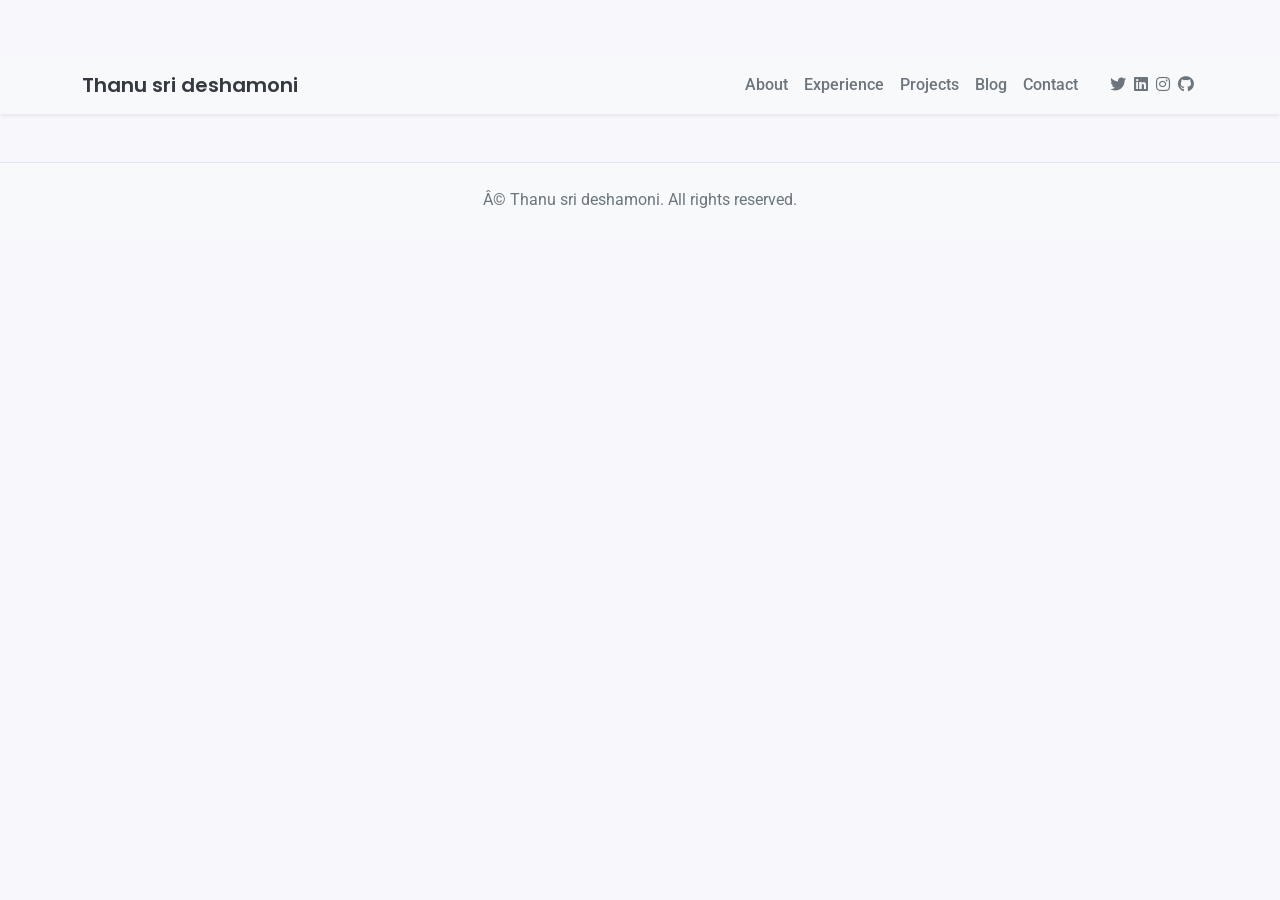
<file: template.html>
<!DOCTYPE html>
<html lang="en">
    <head>
        <meta charset="'utf-8">
        <meta http-equiv="X-UA-Compatible" content="IE=edge">
        <meta name="viewport" content="width=device-width, initial-scale=1.0">
        <title>MY page</title>
         <!-- Bootstrap CSS -->
    <link href="https://cdn.jsdelivr.net/npm/bootstrap@5.3.2/dist/css/bootstrap.min.css" rel="stylesheet" integrity="sha384-T3c6CoIi6uLrA9TneNEoa7RxnatzjcDSCmG1MXxSR1GAsXEV/Dwwykc2MPK8M2HN" crossorigin="anonymous">
    <!-- Font Awesome CSS -->
    <link rel="stylesheet" href="https://cdnjs.cloudflare.com/ajax/libs/font-awesome/6.5.1/css/all.min.css" integrity="sha512-DTOQO9RWCH3ppGqcWaEA1BIZOC6xxalwEsw9c2QQeAIftl+Vegovlnee1c9QX4TctnWMn13TZye+giMm8e2LwA==" crossorigin="anonymous" referrerpolicy="no-referrer" />
    <!-- AOS CSS -->
    <link href="https://unpkg.com/aos@2.3.1/dist/aos.css" rel="stylesheet">
    <!-- Google Fonts (Optional - Keep if you like them) -->
    <link rel="preconnect" href="https://fonts.googleapis.com">
    <link rel="preconnect" href="https://fonts.gstatic.com" crossorigin>
    <link href="https://fonts.googleapis.com/css2?family=Poppins:wght@600&family=Roboto:wght@300;400;500;700&display=swap" rel="stylesheet">
     <!-- Your Custom CSS (Create this file next) -->
     <link rel="stylesheet" href="css/main.css">

    </head>
    <body>
        
      <!-- ==================== Header / Navigation ==================== -->
    <header class="sticky-top shadow-sm">
        <nav class="navbar navbar-expand-lg navbar-light bg-light">
            <div class="container">
                <a class="navbar-brand" href="index.html" style="font-family: 'Poppins', sans-serif;">Thanu sri deshamoni</a>
                <button class="navbar-toggler" type="button" data-bs-toggle="collapse" data-bs-target="#navbarNav" aria-controls="navbarNav" aria-expanded="false" aria-label="Toggle navigation">
                    <span class="navbar-toggler-icon"></span>
                </button>
                <div class="collapse navbar-collapse" id="navbarNav">
                    <ul class="navbar-nav ms-auto mb-2 mb-lg-0">
                        <li class="nav-item">
                            <a class="nav-link" href="index.html">About</a> <!-- Active state handled by JS later -->
                        </li>
                        <li class="nav-item">
                            <a class="nav-link" href="experience.html">Experience</a>
                        </li>
                        <li class="nav-item">
                            <a class="nav-link" href="projects.html">Projects</a>
                        </li>
                        <li class="nav-item">
                            <a class="nav-link" href="blog.html">Blog</a>
                        </li>
                        <li class="nav-item">
                            <a class="nav-link" href="contact.html">Contact</a>
                        </li>
                    </ul>
                    <!-- Social Icons (Optional in Header) -->
                    <ul class="navbar-nav ms-3 flex-row">
                        <li class="nav-item"><a class="nav-link ps-2 pe-1" href="https://twitter.com/" title="Twitter" target="_blank"><i class="fab fa-twitter"></i></a></li>
                        <li class="nav-item"><a class="nav-link px-1" href="https://www.linkedin.com/in/thanusrideshamoni" title="LinkedIn" target="_blank"><i class="fab fa-linkedin"></i></a></li>
                        <li class="nav-item"><a class="nav-link px-1" href="https://www.instagram.com/" title="Instagram" target="_blank"><i class="fab fa-instagram"></i></a></li>
                        <li class="nav-item"><a class="nav-link px-1" href="https://github.com/thanusri123" title="Github" target="_blank"><i class="fab fa-github"></i></a></li>
                    </ul>
                </div>
            </div>
        </nav>
    </header>

    <!-- ==================== Main Content (Page Specific) ==================== -->
    <main class="container my-5">
        <!-- PAGE CONTENT GOES HERE -->
        <!-- Example: <h1 data-aos="fade-up">Page Heading</h1> -->

    </main>

    <!-- ==================== Footer ==================== -->
    <footer class="bg-light text-center text-muted py-4 mt-auto">
        <div class="container">
            <p class="mb-1">© Thanu sri deshamoni. All rights reserved.</p>
            <!-- Optional: Add footer social links again if desired -->
        </div>
    </footer>

    <!-- jQuery -->
    <script src="https://code.jquery.com/jquery-3.7.1.min.js" integrity="sha256-/JqT3SQfawRcv/BIHPThkBvs0OEvtFFmqPF/lYI/Cxo=" crossorigin="anonymous"></script>
    <!-- Bootstrap Bundle JS (includes Popper) -->
    <script src="https://cdn.jsdelivr.net/npm/bootstrap@5.3.2/dist/js/bootstrap.bundle.min.js" integrity="sha384-C6RzsynM9kWDrMNeT87bh95OGNyZPhcTNXj1NW7RuBCsyN/o0jlpcV8Qyq46cDfL" crossorigin="anonymous"></script>
    <!-- AOS JS -->
    <script src="https://unpkg.com/aos@2.3.1/dist/aos.js"></script>
    <!-- Your Custom JS (Create this file next) -->
    <script src="js/main.js"></script>

    </body>
</html>
</file>
<file: css/main.css>
/* css/main.css - Light Theme (Indigo/Coral) - CORRECTED */
:root {
    /* === COLOR PALETTE === */
    --primary-color: #4A55A2;
    /* Indigo */
    --primary-rgb: 74, 85, 162;
    --secondary-color: #6c757d;
    /* Gray */
    --accent-color: #FF896A;
    /* Coral (Not
used much in this version, but available) */
    --success-color: #198754;
    /* Bootstrap Green */
    --info-color: #0dcaf0;
    /* Bootstrap Cyan */
    --warning-color: #ffc107;
    /* Bootstrap Yellow */
    /* Backgrounds */
    --bg-light-shade: #F8F7FC;
    --bg-white-shade: #FFFFFF;
    /* Text & Borders */
    --dark-text: #343a40;
    --muted-text: #6c757d;
    --light-border: #e3e3f3;
}

/* === Base & Typography === */
html {
    scroll-behavior: smooth;
}

body {
    font-family: 'Roboto', sans-serif;
    color:
        var(--dark-text);
    background-color: var(--bg-light-shade);
    padding-top: 56px;
    /* Adjust if navbar height changes */
    line-height: 1.6;
}

main {
    flex-grow: 1;
}

h1,
h2,
h3,
h4,
h5,
h6 {
    font-family: 'Poppins', sans-serif;
    font-weight: 600;
}

h2.section-heading {
    font-size: 2.5rem;
    color: var(--primary-color);
    margin-bottom: 3rem;
    text-align: center;
    /* Center section headings */
}

a {
    color: var(--primary-color);
    text-decoration: none;
}

a:hover {
    color: #3a438a;
    text-decoration: underline;
}

p {
    color: var(--muted-text);
    font-weight: 400;
}

/* === Header / Navigation === */
.main-header {
    box-shadow: 0 2px 5px rgba(0, 0, 0, 0.08);
    background-color: var(--bg-white-shade);
    border-bottom: 1px solid var(--light-border);
}

.navbar-brand {
    font-family: 'Poppins', sans-serif;
    font-weight: 600;
    color: var(--dark-text) !important;
}

.navbar-nav .nav-link {
    color: var(--muted-text);
    font-weight: 500;
    padding: 0.5rem 1rem;
    transition: color 0.2s ease;
    border-radius: 4px;
}

.navbar-nav .nav-link:hover,
.navbar-nav .nav-link:focus {
    color: var(--primary-color) !important;
}

.navbar-nav .nav-link.active {
    color: var(--primary-color) !important;
    font-weight: 600;
}

.navbar-toggler {
    border-color: rgba(var(--primary-rgb), 0.3);
}

/* === Hero Section === */
.hero-section {
    min-height: 85vh;
    /* Reduced height slightly */
    /* Use a high-quality LIGHT/abstract background image */
    background:
        linear-gradient(rgba(var(--primary-rgb), 0.7), rgba(var(--primary-rgb), 0.8)), url('../images/hero-bg-light.jpg');
    /* REPLACE with light hero bg */
    background-size: cover;
    background-position: center center;
    /* background-attachment: fixed;
    */
    /* REMOVED: Prevents excessive scaling perception */
    color: var(--bg-white-shade);
    padding: 6rem 0;
}

/* === PROFILE PICTURE STYLING & RESPONSIVENESS === */
.hero-section .hero-image {
    width: 180px;
    /* Base width */
    height: 180px;
    /*
    Base height */
    object-fit: cover;
    /* Scale image nicely */
    border: 4px solid rgba(255, 255, 255, 0.7);
    /* White border */
    box-shadow: 0 5px 15px rgba(0, 0, 0, 0.15);
    /* Soft shadow */
    margin-left: auto;
    /* Center */
    margin-right: auto;
    display: block;
    /* border-radius is handled by Bootstrap's .rounded-circle class */
}

/* Media Queries to make image smaller on smaller screens */
@media (max-width: 767.98px) {

    /* Below Medium */
    .hero-section .hero-image {
        width: 150px;
        height: 150px;
    }
}

@media (max-width: 575.98px) {

    /* Below Small */
    .hero-section .hero-image {
        width: 120px;
        height: 120px;
    }
}

/* === END PROFILE PICTURE STYLING === */
.hero-section h1 {
    font-weight: 600;
    color: var(--bg-white-shade);
    text-shadow: 1px 1px 3px rgba(0, 0, 0, 0.2);
}

.hero-section .subtitle {
    font-size: 1.25rem;
    color: rgba(255, 255, 255, 0.9);
    font-weight: 300;
}

/* Hero Buttons */
.hero-section .btn-primary {
    /* Download button */
    background-color:
        var(--bg-white-shade);
    border-color: var(--bg-white-shade);
    color: var(--primary-color);
    font-weight: 600;
    padding: 0.6rem 1.25rem;
}

.hero-section .btn-primary:hover {
    background-color: rgba(255, 255, 255, 0.85);
    border-color: rgba(255,
            255, 255, 0.85);
}

.hero-section .btn-outline-light {
    /* More button */
    color: var(--bg-white-shade);
    border-color: rgba(255, 255, 255, 0.7);
    font-weight: 600;
    padding: 0.6rem 1.25rem;
}

.hero-section .btn-outline-light:hover {
    background-color: rgba(255, 255, 255, 0.15);
    border-color: var(--bg-white-shade);
    color: var(--bg-white-shade);
}

/* === Section Backgrounds & Padding === */
.section-bg-white {
    background-color: var(--bg-white-shade);
}

.section-bg-light {
    background-color: var(--bg-light-shade);
}

section {
    padding: 5rem 0;
    border-top: 1px solid var(--light-border);
}

#hero+section {
    border-top: none;
}

/* === Shared Content Styling === */
.border {
    border-color: var(--light-border) !important;
}

.text-primary {
    color: var(--primary-color) !important;
}

.text-muted {
    color: var(--muted-text) !important;
}

.text-secondary {
    color: var(--muted-text) !important;
}

.list-group-item {
    background-color: transparent;
    border-color: var(--light-border);
    color: var(--dark-text);
}

.blockquote {
    border-left: 3px solid var(--primary-color);
    padding-left: 1rem;
    color: var(--muted-text);
}

.blockquote-footer {
    color: var(--muted-text);
    opacity: 0.8;
}

.icon-circle {
    width: 60px;
    height: 60px;
    border-radius: 50%;
    display: inline-flex;
    align-items: center;
    justify-content: center;
    font-size: 1.8rem;
    margin-bottom: 0.5rem;
}

/* === Skills Section === */
.skill-category {
    background-color:
        var(--bg-white-shade);
    border: 1px solid var(--light-border);
    transition: transform 0.2s ease-in-out, box-shadow 0.2s ease-in-out;
    border-radius: 8px;
    box-shadow: 0 2px 5px rgba(0, 0, 0, 0.03);
}

.skill-category:hover {
    transform:
        translateY(-5px);
    box-shadow: 0 8px 20px rgba(var(--primary-rgb), 0.08);
}

.skill-category h3 {
    color: var(--primary-color);
    font-size: 1.1rem;
    font-weight: 600;
}

.skill-category h3 i {
    margin-right: 0.75rem;
    font-size: 1.1em;
    opacity:
        0.8;
}

.skill-category p {
    color: var(--muted-text);
    font-size: 0.9rem;
}

/* === Experience Section === */
.experience-item {
    padding: 1.5rem;
    border-left: 3px solid var(--primary-color);
    background-color: var(--bg-white-shade);
    border-radius: 5px;
    margin-bottom: 2rem !important;
    box-shadow: 0 3px 8px rgba(0, 0, 0, 0.05);
}

.experience-item h3 {
    color: var(--dark-text);
    font-size: 1.2rem;
}

.experience-item h4 {
    font-weight: 400;
    color: var(--muted-text);
    font-size:
        1rem;
}

.experience-item .fw-bold {
    color: var(--primary-color) !important;
}

.experience-item ul {
    margin-bottom: 0;
}

.experience-item ul li i {
    color: var(--primary-color);
    /* Changed checkmark to primary */
    opacity: 0.7;
    width: 1.2em;
}

/* === Education Section === */
.education-item {
    padding-bottom: 1.5rem;
    margin-bottom: 1.5rem;
    border-bottom: 1px solid var(--light-border);
}

.education-item:last-child {
    border-bottom: none;
    margin-bottom: 0;
}

.education-item h3 {
    color: var(--dark-text);
    font-size: 1.2rem;
}

.education-item .fw-bold {
    color: var(--primary-color) !important;
}

/* === Projects Section === */
#projects .list-group-item {
    background: none;
    border-bottom: 1px solid var(--light-border) !important;
    padding-left: 0;
    padding-right: 0;
}

#projects .list-group-item:last-child {
    border-bottom: none !important;
}

#projects .list-group-item h3 {
    color: var(--dark-text);
}

/* === Certifications Section === */
#certifications .fw-bold {
    color: var(--dark-text);
}

/* Use bootstrap bg colors for icon circles e.g. bg-primary, bg-secondary etc in HTML */
/* === Contact Section === */
#contact a {
    color: var(--muted-text);
}

#contact a:hover {
    color:
        var(--primary-color);
}

#contact i {
    color: var(--primary-color);
    width: 1.5em;
}

#contact .btn-outline-primary {
    color: var(--primary-color);
    border-color: var(--primary-color);
}

#contact .btn-outline-primary:hover {
    background-color:
        var(--primary-color);
    color: var(--bg-white-shade);
}

#contact .btn-outline-secondary {
    color: var(--secondary-color);
    border-color: var(--secondary-color);
}

#contact .btn-outline-secondary:hover {
    background-color: var(--secondary-color);
    color: var(--bg-white-shade);
}

/* === Footer === */
footer {
    background-color: var(--bg-light-shade);
    border-top: 1px solid var(--light-border);
    color: var(--muted-text);
}

footer a {
    color: var(--muted-text);
}

footer a:hover {
    color:
        var(--primary-color);
}

/* === Responsive (Keep image size adjustments) === */
@media (max-width: 767.98px) {
    body {
        padding-top: 58px;
    }

    .hero-section {
        padding: 4rem 0;
    }

    .hero-section h1 {
        font-size: 2.5rem;
    }

    .hero-section .lead {
        font-size: 1rem;
    }

    .hero-section .btn {
        font-size: 0.9rem;
        padding: 0.6rem 1.2rem;
    }

    h2.section-heading {
        font-size: 2rem;
    }

    section {
        padding: 3.5rem 0;
    }
}

/* Print Styles */
@media print {
    body {
        background: #fff !important;
        color: #000 !important;
        padding-top: 0;
    }

    header,
    footer,
    .hero-section .btn {
        display: none !important;
    }

    section {
        padding: 1.5rem 0 !important;
        page-break-inside: avoid;
        border: none !important;
        background: none !important;
    }

    .hero-section {
        min-height: auto;
        background: none !important;
        color: #000 !important;
        padding: 1rem 0 !important;
        text-align: left !important;
    }

    .hero-section .hero-image {
        display: none !important;
    }

    .hero-section h1,
    .hero-section p {
        color: #000 !important;
        text-shadow: none !important;
    }

    h2.section-heading {
        font-size: 1.5rem;
        text-align: left !important;
        margin-bottom: 1rem !important;
        border-bottom: 1px solid #ccc;
        color: #000 !important;
    }

    p,
    .text-muted,
    .text-secondary,
    .small {
        color: #333 !important;
    }

    .skill-category,
    .experience-item {
        background: none !important;
        border: none !important;
        box-shadow: none !important;
        padding: 0 !important;
        margin-bottom: 1rem !important;
    }

    .list-group-item {
        border:
            none !important;
        padding: 0.25rem 0 !important;
    }

    a {
        color: inherit !important;
        text-decoration: none !important;
    }

    .text-primary,
    .text-success,
    var(--accent-color) {
        color: #000 !important;
    }

    .icon-circle {
        display: none;
    }
}
</file>
